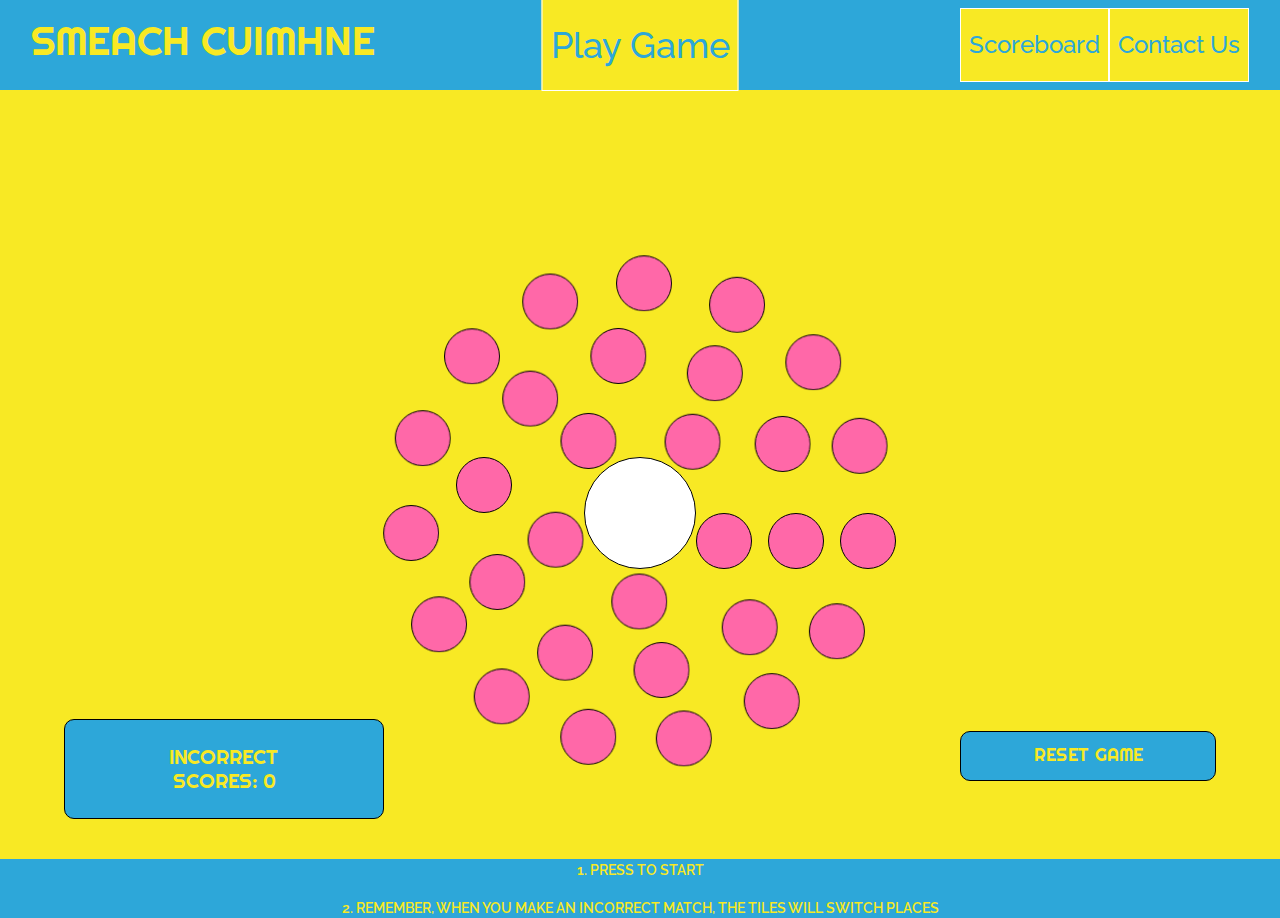
<file: game.html>
<!DOCTYPE html>
<html lang="en">
<head>
    <meta charset="UTF-8">
    <meta http-equiv="X-UA-Compatible" content="IE=edge">
    <meta name="viewport" content="width=device-width, initial-scale=1.0">
    <meta http-equiv="Content-Security-Policy" content="upgrade-insecure-requests"> 
    <title>Smeach Cuimhne</title>

    <link rel="stylesheet" href="assets/css/style.css">
    <link rel="stylesheet" href="https://stackpath.bootstrapcdn.com/bootstrap/4.4.1/css/bootstrap.min.css" integrity="sha384-Vkoo8x4CGsO3+Hhxv8T/Q5PaXtkKtu6ug5TOeNV6gBiFeWPGFN9MuhOf23Q9Ifjh" crossorigin="anonymous">
    <link rel="stylesheet" href="https://use.fontawesome.com/releases/v5.6.3/css/all.css" integrity="sha384-UHRtZLI+pbxtHCWp1t77Bi1L4ZtiqrqD80Kn4Z8NTSRyMA2Fd33n5dQ8lWUE00s/" crossorigin="anonymous"/>
    <link href="https://cdn.jsdelivr.net/npm/bootstrap@5.0.0-beta2/dist/css/bootstrap.min.css" rel="stylesheet" integrity="sha384-BmbxuPwQa2lc/FVzBcNJ7UAyJxM6wuqIj61tLrc4wSX0szH/Ev+nYRRuWlolflfl" crossorigin="anonymous">
    <script src="https://code.jquery.com/jquery-3.6.0.js" integrity="sha256-H+K7U5CnXl1h5ywQfKtSj8PCmoN9aaq30gDh27Xc0jk=" crossorigin="anonymous"></script>  
    <script src="assets/js/game.js"></script>

</head>
<body>
    <header>
        <!--Code received from navber section in Bootstrap. Referenced in Readme file in Technologies Used section-->
        <nav class="navbar my-nav navbar-expand-lg">
            <div class="container-fluid">
                <a class="navbar-brand" href="index.html"><h1>Smeach Cuimhne</h1></a>
                <button class="navbar-toggler" type="button" data-bs-toggle="collapse" data-bs-target="#navbarTogglerDemo02" aria-controls="navbarTogglerDemo02" aria-expanded="false" aria-label="Toggle navigation">
                    <span class="navbar-toggler-icon"><i class="fas fa-bars"></i></span>
                </button>
                <div class="collapse navbar-collapse" id="navbarTogglerDemo02">
                    <ul class="navbar-nav ml-auto mb-2 mb-lg-0 navigation">
                        <li class="nav-item nav-game-button">
                            <a class="nav-link" aria-current="page" href="game.html">Play Game</a>
                        </li>
                        <li class="nav-item">
                            <a class="nav-link" href="scoreboard.html">Scoreboard</a>                          
                        </li>
                        <li class="nav-item">
                            <a class="nav-link" href="contact.html">Contact Us</a>  
                        </li>
                    </ul>
                </div>
            </div>
        </nav>
    </header>
    <div class="game-body">
        
        <div class="game-board">
            <!--Congratulations Message showing user score to appear for user once game has been completed-->
            <div class="congrats-score-message">
                <h4>Congratulations!!!</h4>
                <p>You completed Smeach Cuimhne in <span id="final-time">0</span> seconds.</p>
                <p>You made <span id="final-incorrect-score">0</span> Incorrect Matches.</p>
                <p>Your overall score is <span id="final-overall-score">0</span>.</p>
                <p>Enter your name below to add your result to the Scoreboard:</p>
                <input id="input" placeholder="Enter your name...">
                <button class="saveButton" onclick="save();">Enter to Scoreboard</button>
                <br>
                <span class="back-to-game"><a href="game.html">Return to Game</a></span>
            </div>
            
            <!--Tiles for the game. All icons used were taken from FontAwesome. Referenced in Readme file in Technologies Used section-->
            <div class="outer-ring">
                <div class="tile">
                    <div class="tile-back tile-front icon1" data-icon="female" onclick="showTile(event)">
                        <i class="fas fa-female"></i>
                    </div>
                </div>
                <div class="tile">
                    <div class="tile-back tile-front icon2" data-icon="female" onclick="showTile(event)">
                        <i class="fas fa-female"></i>
                    </div>
                </div> 
                <div class="tile">
                    <div class="tile-back tile-front icon3" data-icon="burn" onclick="showTile(event)">
                        <i class="fas fa-burn"></i>
                    </div>
                </div> 
                <div class="tile">
                    <div class="tile-back tile-front icon4" data-icon="burn" onclick="showTile(event)">
                        <i class="fas fa-burn"></i>
                    </div>
                </div> 
                <div class="tile">
                    <div class="tile-back tile-front icon5" data-icon="cannabis" onclick="showTile(event)">
                        <i class="fas fa-cannabis"></i>
                    </div>
                </div> 
                <div class="tile">
                    <div class="tile-back tile-front icon6" data-icon="cannabis" onclick="showTile(event)">
                        <i class="fas fa-cannabis"></i>
                    </div>
                </div> 
                <div class="tile">
                    <div class="tile-back tile-front icon7" data-icon="carrot" onclick="showTile(event)">
                        <i class="fas fa-carrot"></i>
                    </div>
                </div> 
                <div class="tile">
                    <div class="tile-back tile-front icon8" data-icon="carrot" onclick="showTile(event)">
                        <i class="fas fa-carrot"></i>
                    </div>
                </div> 
                <div class="tile">
                    <div class="tile-back tile-front" data-icon="cookie-bite" onclick="showTile(event)">
                        <i class="fas fa-cookie-bite"></i>
                    </div>
                </div> 
                <div class="tile">
                    <div class="tile-back tile-front" data-icon="cookie-bite" onclick="showTile(event)">
                        <i class="fas fa-cookie-bite"></i>
                    </div>
                </div> 
                <div class="tile">
                    <div class="tile-back tile-front" data-icon="crown" onclick="showTile(event)">
                        <i class="fas fa-crown"></i>
                    </div>
                </div> 
                <div class="tile">
                    <div class="tile-back tile-front" data-icon="crown" onclick="showTile(event)">
                        <i class="fas fa-crown"></i>
                    </div>
                </div> 
                <div class="tile">
                    <div class="tile-back tile-front" data-icon="frog" onclick="showTile(event)">
                        <i class="fas fa-frog"></i>
                    </div>
                </div> 
                <div class="tile">
                    <div class="tile-back tile-front" data-icon="frog" onclick="showTile(event)">
                        <i class="fas fa-frog"></i>
                    </div>
                </div> 
                <div class="tile">
                    <div class="tile-back tile-front" data-icon="gem" onclick="showTile(event)">
                        <i class="fas fa-gem"></i>
                    </div>
                </div> 
            </div>

            <div class="middle-ring">
                <div class="tile">
                    <div class="tile-back tile-front" data-icon="gem" onclick="showTile(event)">
                        <i class="fas fa-gem"></i>
                    </div>
                </div> 
                <div class="tile">
                    <div class="tile-back tile-front" data-icon="ghost" onclick="showTile(event)">
                        <i class="fas fa-ghost"></i>
                    </div>
                </div> 
                <div class="tile">
                    <div class="tile-back tile-front" data-icon="ghost" onclick="showTile(event)">
                        <i class="fas fa-ghost"></i>
                    </div>
                </div> 
                <div class="tile">
                    <div class="tile-back tile-front" data-icon="glass-martini-alt" onclick="showTile(event)">
                        <i class="fas fa-glass-martini-alt"></i>
                    </div>
                </div> 
                <div class="tile">
                    <div class="tile-back tile-front" data-icon="glass-martini-alt" onclick="showTile(event)">
                        <i class="fas fa-glass-martini-alt"></i>
                    </div>
                </div> 
                <div class="tile">
                    <div class="tile-back tile-front" data-icon="hippo" onclick="showTile(event)">
                        <i class="fas fa-hippo"></i>
                    </div>
                </div> 
                <div class="tile">
                    <div class="tile-back tile-front" data-icon="hippo" onclick="showTile(event)">
                        <i class="fas fa-hippo"></i>
                    </div>
                </div> 
                <div class="tile">
                    <div class="tile-back tile-front" data-icon="horse" onclick="showTile(event)">
                        <i class="fas fa-horse"></i>                    
                    </div>
                </div> 
                <div class="tile">
                    <div class="tile-back tile-front" data-icon="horse" onclick="showTile(event)">
                        <i class="fas fa-horse"></i>
                    </div>
                </div> 
                <div class="tile">
                    <div class="tile-back tile-front" data-icon="seedling" onclick="showTile(event)">
                        <i class="fas fa-seedling"></i>
                    </div>
                </div> 
            </div>

            <div class="inner-ring">
                <div class="tile" data-icon="seedling">
                    <div class="tile-back tile-front" data-icon="seedling" onclick="showTile(event)">
                        <i class="fas fa-seedling"></i>
                    </div>
                    </div> 
                <div class="tile" data-icon="snowboarding">
                    <div class="tile-back tile-front" data-icon="snowboarding" onclick="showTile(event)">
                        <i class="fas fa-snowboarding"></i>
                    </div>
                </div> 
                <div class="tile" data-icon="snowboarding">
                    <div class="tile-back tile-front" data-icon="snowboarding" onclick="showTile(event)">
                        <i class="fas fa-snowboarding"></i>
                    </div>
                </div> 
                <div class="tile" data-icon="tree">
                    <div class="tile-back tile-front" data-icon="tree" onclick="showTile(event)">
                        <i class="fas fa-tree"></i>
                    </div>
                </div> 
                <div class="tile" data-icon="tree">
                    <div class="tile-back tile-front" data-icon="tree" onclick="showTile(event)">
                        <i class="fas fa-tree"></i>
                    </div>
                </div> 
            </div>

                <!--Timer for game. Icon used taken from FontAwesome. Referenced in Readme file in Technologies Used section-->
            <div class="timer">
                <i class="fas fa-play"></i>
            </div>
            <div class="score-tally">
                <h5>Incorrect Scores: <span class="incorrect-score">0</span></h5>
            </div> 
            <br>  
            <button class="reset-button">
                Reset Game
            </button>
            <div id="overlay"></div>
        </div>
    </div>
    <footer class="rules">
        <p>1. Press <i class="fas fa-play"></i> to start</p>
        <p>2. Remember, when you make an Incorrect Match, the tiles will switch places</p>
    </footer>
    <script src="https://cdn.jsdelivr.net/npm/bootstrap@5.0.0-beta2/dist/js/bootstrap.bundle.min.js" integrity="sha384-b5kHyXgcpbZJO/tY9Ul7kGkf1S0CWuKcCD38l8YkeH8z8QjE0GmW1gYU5S9FOnJ0" crossorigin="anonymous"></script>
</body>
</html>
</file>
<file: assets/css/style.css>
@import url('https://fonts.googleapis.com/css2?family=Raleway&family=Righteous&display=swap');

*{
    padding: 0;
    margin: 0;
    box-sizing: border-box;
}

html {
    height: 100vh;
}

body {
    width: 100%;
    height: 100%;
    position: absolute;
    padding: 0;
}

h1,
h2,
h3,
h4,
h5,
h6 {
    font-family: 'Righteous', cursive;
    font-size: 400%;
    text-transform: uppercase;
    color: #F8E924;
}

p {
    font-family: 'Raleway', sans-serif;
}

a {
    text-decoration: none;
}

/***********Header*/
header {
    background-color: #2da7d9;
    border-bottom: 2px solid #F8E924;
    min-height: 9%;
    width: 100%;
}

nav ul li {
    padding: 10px 0;
    background-color: #F8E924;
    color: #2da7d9;
    border: solid 1px white;
}

nav ul li a {
    font-family: 'Raleway', sans-serif;
    color: #2da7d9;    
    font-weight: 500;
    font-size: 150%;
    text-decoration: none;
    padding: 25px 0;
}

.nav-game-button {
    position: absolute;
    left: 50%;
    top: 50%;
    transform: translate(-50%, -50%);
    border: 1px solid white;
    font-family: 'Righteous', cursive;
    font-size: 150%;
    text-decoration: none;
    background-color: #F8E924;
    color: #2da7d9;
}

.nav-game-button a {
    text-decoration: none;

}

.nav-game-button a:hover {
    text-decoration: none;
}


.navbar-toggler-icon {
    color: #f7f7f7;
    font-size: 2rem;
    padding: 8px;
    border: solid 1px #F8E924;
}

/***********Footer*/

footer {
    background-color: #2da7d9;
    border-top: 2px solid #F8E924;
    min-height: 5vh;
    width: 100%;
}

/***********Index Page*/

.index-body {
    position: relative;
    width: 100%;
    min-height: 85.5vh;
    margin: 0 auto;
    text-align: center;
    padding: 0;
    background-color: #ff68a8;
}

.index-body::before {
    content: '';
    position: absolute;
    top: 0px;
    bottom: 0px;
    right: 0px;
    left: 0px;
    background-image: url("../images/sonder-quest-6_tSiHVv_y4-unsplash.jpg");
    background-repeat: no-repeat;
    background-size: cover;
    opacity: 0.2;
}

.index-play-game {
    position: absolute;
    top: 40%;
    left: 50%;
    transform: translate(-50%, -50%);
    border-radius: 10px;
    border: 1px solid black;
    width: 50%;
    height: 7%;
    background-color: #F8E924;
}

.index-play-game h4 {

    position: relative;
    margin: 0 auto;
    top: 50%;
    left: 50%;
    transform: translate(-50%, -50%);
    color: #2da7d9;
    padding: 18px 0;
}

.index-play-game a {
    text-decoration: none;
}

.index-play-game a:hover {
    text-decoration: none;
}

.index-scoreboard {
    position: absolute;
    top: 50%;
    left: 50%;
    transform: translate(-50%, -50%);
    border: 1px solid black;
    border-radius: 10px;
    width: 50%;
    height: 7%;
    background-color: #F8E924;
}

.index-scoreboard h4 {
    position: relative;
    margin: 0 auto;
    top: 50%;
    left: 50%;
    transform: translate(-50%, -50%);
    color: #2da7d9;
    padding: 18px 0;
    
}

.index-scoreboard a {
    text-decoration: none;
}

.index-scoreboard a:hover {
    text-decoration: none;
}

/***********Game Page*/

.game-body {
    width: 100%;
    min-height: 45vw;
    margin: 0 auto;
    text-align: center;
    padding: 0;
    background-color: #F8E924;
}

.game-body h3 {
    color: black;
    margin: 0 auto;
}

.game-board {
    position: relative;
    min-height: 85vh;
    background-color: #F8E924;
    margin: 0 auto;
    padding: 0;
} 

.congrats-score-message {
    position: fixed;
    top: 50%;
    left: 50%;
    transform: translate(-50%, -50%) scale(0);
    transition: 200ms ease-in-out;
    border: 3px solid white;
    z-index: 100;
    background-color: #2da7d9;
    color: #F8E924;
    width: 600px;
    max-width: 80%;
    padding: 20px;
    border-radius: 10px;
}

.congrats-score-message.active {
    transform: translate(-50%, -50%) scale(1);
}

.congrats-score-message button {
    padding: 2px;
    font-family: 'Raleway', sans-serif;

}

.congrats-score-message button a {
    text-decoration: none;
    color:black;
}

.congrats-score-message button a:hover {
    text-decoration: none;
    color:black;
}

.back-to-game {
    text-align: center;
    margin: 0 auto;
    margin-top: 10px;
    display: block;
    width: 65%;
    height: 100%;
    background-color: #F8E924;
    font-family: 'Raleway', sans-serif;
    color: #2da7d9;
    padding: 5.5px;
    border: 1px solid black;
    border-radius: 10px;
}

.back-to-game a {
    font-family: 'Raleway', sans-serif;
    color: #2da7d9;
    height: 100%;
    padding: 10px 10%;
    text-decoration: none;
    font-size: 110%;
    font-weight: 600;
}

.back-to-game a:hover {
    text-decoration: none;
}

#overlay {
    position: fixed;
    opacity: 0;
    transition: 200ms ease-in-out;
    top: 0;
    left: 0;
    right: 0;
    bottom: 0;
    background-color: rgba(0, 0, 0, 0.5);
    pointer-events: none;
}

#overlay.active {
    opacity: 1;
    pointer-events: all;
}

.timer { 
    min-height: 10em;
    width: 10em;
    background-color: white;
    border-radius: 50%;
    border: solid 1px black;
    position: absolute;
    top: 50%;
    left: 50%;
    transform: translate(-50%, -50%);
    font-family: 'Raleway', sans-serif;
    color: #32CD32;
}

.timer p {
    font-size: 500%; 
    color: #32CD32;   
    margin: auto;
    top: 50%;
    left: 50%;
    transform: translate(-50%, -50%);
    position: absolute;
    text-align: center;
    display: block;
}

.timer i {
    font-size: 500%; 
    color: #32CD32;   
    margin: auto;
    top: 50%;
    left: 50%;
    transform: translate(-50%, -50%);
    position: absolute;
    text-align: center;
    display: block;
}

.timer-icon-style { 
    color: #32CD32; 
    font-size: 100%;
    padding: 0;
    margin: 0 auto;
}

.outer-ring {
    border-radius: 50%;
    position: absolute;
    top: 50%;
    left: 50%;
    transform: translate(-50%, -50%);
    perspective: 1000px;

}


.middle-ring {
    border-radius: 50%;
    position: absolute;
    top: 50%;
    left: 50%;
    transform: translate(-50%, -50%);
    perspective: 1000px;
}

.inner-ring {
    border-radius: 50%;
    position: absolute;
    top: 50%;
    left: 50%;
    transform: translate(-50%, -50%);
    perspective: 1000px;
}


.tile {
    position: relative;
    width: 100%;
    height: 100%;
    text-align: center;
    transition: transform 1s;
    transform: scale(1);
    transform-style: preserve-3d;
}

.tile.done {
    cursor: default;
}

.tile.done:hover {
    cursor: default;
    box-shadow: none;
}

.null {
    pointer-events: none;
}

.tile-front {
    width: 5em;
    height: 5em;
    border-radius: 50%;
    border: solid 1px black;
    background-color: white;
    position: absolute;
    padding: 0;
    margin: 0 auto;
    
}

.tile-front i {
    font-size: 2.5em;    
    margin: auto;
    top: 0;
    bottom: 0;
    left: 0;
    right: 0;
    position: absolute;
    text-align: center;
    width: 1.1em;
    height: 1.1em;
    display: block;
}

.tile-front,.tile-back:hover {
    border: solid 2px white;
}


.tile .tile-front {
    transform: rotateY(-360deg);
}

.tile-back {
    width: 5em;
    height: 5em;
    border-radius: 50%;
    border: solid 1px black;
    background-color: #ff68a8;
    color: #ff68a8;
    position: absolute;
}


.outer-ring .tile:nth-child(1) {
    transform: rotate(0deg) translate(19em);
}

.outer-ring .tile:nth-child(2) {
    transform: rotate(24deg) translate(19em);
}

.outer-ring .tile:nth-child(3) {
    transform: rotate(48deg) translate(19em);
}

.outer-ring .tile:nth-child(4) {
    transform: rotate(72deg) translate(19em);
}

.outer-ring .tile:nth-child(5) {
    transform: rotate(96deg) translate(19em);
}

.outer-ring .tile:nth-child(6) {
    transform: rotate(120deg) translate(19em);
}

.outer-ring .tile:nth-child(7) {
    transform: rotate(144deg) translate(19em);
}

.outer-ring .tile:nth-child(8) {
    transform: rotate(168deg) translate(19em);
}

.outer-ring .tile:nth-child(9) {
    transform: rotate(192deg) translate(19em);
}

.outer-ring .tile:nth-child(10) {
    transform: rotate(216deg) translate(19em);
}

.outer-ring .tile:nth-child(11) {
    transform: rotate(240deg) translate(19em);
}

.outer-ring .tile:nth-child(12) {
    transform: rotate(264deg) translate(19em);
}

.outer-ring .tile:nth-child(13) {
    transform: rotate(288deg) translate(19em);
}

.outer-ring .tile:nth-child(14) {
    transform: rotate(312deg) translate(19em);
}

.outer-ring .tile:nth-child(15) {
    transform: rotate(336deg) translate(19em);
}


.middle-ring .tile:nth-child(1) {
    transform: rotate(0deg) translate(12em);
}

.middle-ring .tile:nth-child(2) {
    transform: rotate(36deg) translate(12em);
}

.middle-ring .tile:nth-child(3) {
    transform: rotate(72deg) translate(12em);
}

.middle-ring .tile:nth-child(4) {
    transform: rotate(108deg) translate(12em);
}

.middle-ring .tile:nth-child(5) {
    transform: rotate(144deg) translate(12em);
}

.middle-ring .tile:nth-child(6) {
    transform: rotate(180deg) translate(12em);
}

.middle-ring .tile:nth-child(7) {
    transform: rotate(216deg) translate(12em);
}

.middle-ring .tile:nth-child(8) {
    transform: rotate(252deg) translate(12em);
}

.middle-ring .tile:nth-child(9) {
    transform: rotate(288deg) translate(12em);
}

.middle-ring .tile:nth-child(10) {
    transform: rotate(324deg) translate(12em);
}

.inner-ring .tile:nth-child(1) {
    transform: rotate(0deg) translate(5em);
}

.inner-ring .tile:nth-child(2) {
    transform: rotate(72deg) translate(5em);
}

.inner-ring .tile:nth-child(3) {
    transform: rotate(144deg) translate(5em);
}

.inner-ring .tile:nth-child(4) {
    transform: rotate(216deg) translate(5em);
}

.inner-ring .tile:nth-child(5) {
    transform: rotate(288deg) translate(5em);
}


.score-tally {
    width: 25%;
    height: 100px;
    border: 1px solid black;
    background-color: #2da7d9;
    color: black;
    position: absolute;
    bottom: 5%;
    left: 5%;
    border-radius: 10px;

}

.score-tally h5 {
    position: absolute;
    top: 50%;
    left: 50%;
    transform: translate(-50%, -50%);
    
}

.reset-button {
    font-size: 110%;
    width: 20%;
    height: 50px;
    border: 1px solid black;
    background-color: #2da7d9;
    color: black;
    position: absolute;
    bottom: 10%;
    right: 5%;
    border-radius: 10px;
    font-family: 'Righteous', cursive;
    text-transform: uppercase;
    color: #F8E924;
}

.rules {
    text-align: center;
    font-size: 90%;
    font-family: 'Righteous', cursive;
    text-transform: uppercase;
    color: #F8E924;
    font-weight: 600;
}


/***********Scoreboard Page*/

.scoreboard-pg {
    background-color: #ff9bc5;
    width: 100%;
    min-height: 100vh;
}

.table {
    background-color: #ff9bc5;
    color: white;
    width: 100%;
    min-height: 50vw;
    font-family: "Raleway", sans-serif;;
    text-align: center;
    font-size: 150%;
}

.table thead tr {
    margin: 0 auto;
    background-color: #ff68a8;
    
}


/***********Contact Us Page*/

.contactus-pg {
    text-align: center;
    width: 100%;
    min-height: 85.5vh;
    background-color: #ff68a8;
    background-size: cover;
    overflow: hidden;
}

.contactus-pg h3 {
    padding: 15px;
    font-size: 200%;
}

.welcome-message {
    border: 1px solid black;
    background-color: #2da7d9;
    border-radius: 10px;
}

.welcome-message p {
    margin: 0 auto;
    font-size: 150%;
    font-weight: 600;
    color: #F8E924;
}

.contact-form {
    text-align: left;
    width: 80%;
}

.contact-form form .form-group input {
    text-align: left;
    width: 80%;
    background-color: #F8E924;
}

.contact-form form textarea {
    text-align: left;
    width: 100%;
    background-color: #F8E924;
}

.contact-form label {
    font-family: "Raleway", sans-serif;
    font-weight: 600;
}

.contact-form input.btn {
    text-align: center;
    font-family: "Raleway", sans-serif;
    font-size: 100%;
    font-weight: 600;
    width: 30%;
    background-color: #2da7d9;
    color: #F8E924;
    border-radius: 10px;
}

/***********Icon Correction*/


.outer-ring .tile:nth-child(1) div {
    transform: rotate(0deg);
}

.outer-ring .tile:nth-child(2) div {
    transform: rotate(-24deg);
}

.outer-ring .tile:nth-child(3) div {
    transform: rotate(-48deg);
}

.outer-ring .tile:nth-child(4) div {
    transform: rotate(-72deg);
}

.outer-ring .tile:nth-child(5) div {
    transform: rotate(-96deg);
}

.outer-ring .tile:nth-child(6) div {
    transform: rotate(-120deg);
}

.outer-ring .tile:nth-child(7) div {
    transform: rotate(-144deg);
}

.outer-ring .tile:nth-child(8) div {
    transform: rotate(-168deg) ;
}

.outer-ring .tile:nth-child(9) div {
    transform: rotate(-192deg);
}

.outer-ring .tile:nth-child(10) div {
    transform: rotate(-216deg);
}

.outer-ring .tile:nth-child(11) div {
    transform: rotate(-240deg);
}

.outer-ring .tile:nth-child(12) div {
    transform: rotate(-264deg);
}

.outer-ring .tile:nth-child(13) div {
    transform: rotate(-288deg);
}

.outer-ring .tile:nth-child(14) div {
    transform: rotate(-312deg);
}

.outer-ring .tile:nth-child(15) div {
    transform: rotate(-336deg);
}


.middle-ring .tile:nth-child(1) div {
    transform: rotate(0deg);
}

.middle-ring .tile:nth-child(2) div {
    transform: rotate(-36deg);
}

.middle-ring .tile:nth-child(3) div {
    transform: rotate(-72deg);
}

.middle-ring .tile:nth-child(4) div {
    transform: rotate(-108deg);
}

.middle-ring .tile:nth-child(5) div {
    transform: rotate(-144deg);
}

.middle-ring .tile:nth-child(6) div {
    transform: rotate(-180deg);
}

.middle-ring .tile:nth-child(7) div {
    transform: rotate(-216deg);
}

.middle-ring .tile:nth-child(8) div {
    transform: rotate(-252deg);
}

.middle-ring .tile:nth-child(9) div {
    transform: rotate(-288deg);
}

.middle-ring .tile:nth-child(10) div {
    transform: rotate(-324deg) ;
}


.inner-ring .tile:nth-child(1) div {
    transform: rotate(0deg);
}

.inner-ring .tile:nth-child(2) div {
    transform: rotate(-72deg);
}

.inner-ring .tile:nth-child(3) div {
    transform: rotate(-144deg);
}

.inner-ring .tile:nth-child(4) div {
    transform: rotate(-216deg);
}

.inner-ring .tile:nth-child(5) div {
    transform: rotate(-288deg);
}



/***********Mobile Size Game*/

@media (max-width: 350px) {

    .outer-ring {
        top: 40%;
    }
    
    .middle-ring {
        top: 40%;
    }
    
    .inner-ring {
        top: 40%;
    }

    .timer { 
        min-height: 4.2em;
        width: 4.2em;
        top: 40%;
    }

    .tile-back {
        width: 2.1em;
        height: 2.1em;
    }
    
    .tile-front {
        width: 2.1em;
        height: 2.1em;
    }

    .tile-front i {
        font-size: 1.05em;    
    }

    .timer p {
        font-size: 210%; 
    }

    .timer i {
        font-size: 210%; 
    }

    .score-tally h5 {
        font-size: 80%;
    }

    .score-tally {        
        font-size: 90%;
    }

    .reset-button {
        font-size: 90%;
    }

    .rules {
        font-size: 45%;
    }

    
    .outer-ring .tile:nth-child(1) {
        transform: rotate(0deg) translate(7.6em);
    }
    
    .outer-ring .tile:nth-child(2) {
        transform: rotate(24deg) translate(7.6em);
    }
    
    .outer-ring .tile:nth-child(3) {
        transform: rotate(48deg) translate(7.6em);
    }
    
    .outer-ring .tile:nth-child(4) {
        transform: rotate(72deg) translate(7.6em);
    }
    
    .outer-ring .tile:nth-child(5) {
        transform: rotate(96deg) translate(7.6em);
    }
    
    .outer-ring .tile:nth-child(6) {
        transform: rotate(120deg) translate(7.6em);
    }
    
    .outer-ring .tile:nth-child(7) {
        transform: rotate(144deg) translate(7.6em);
    }
    
    .outer-ring .tile:nth-child(8) {
        transform: rotate(168deg) translate(7.6em);
    }
    
    .outer-ring .tile:nth-child(9) {
        transform: rotate(192deg) translate(7.6em);
    }
    
    .outer-ring .tile:nth-child(10) {
        transform: rotate(216deg) translate(7.6em);
    }
    
    .outer-ring .tile:nth-child(11) {
        transform: rotate(240deg) translate(7.6em);
    }
    
    .outer-ring .tile:nth-child(12) {
        transform: rotate(264deg) translate(7.6em);
    }
    
    .outer-ring .tile:nth-child(13) {
        transform: rotate(288deg) translate(7.6em);
    }
    
    .outer-ring .tile:nth-child(14) {
        transform: rotate(312deg) translate(7.6em);
    }
    
    .outer-ring .tile:nth-child(15) {
        transform: rotate(336deg) translate(7.6em);
    }
    
    
    .middle-ring .tile:nth-child(1) {
        transform: rotate(0deg) translate(4.6em);
    }
    
    .middle-ring .tile:nth-child(2) {
        transform: rotate(36deg) translate(4.6em);
    }
    
    .middle-ring .tile:nth-child(3) {
        transform: rotate(72deg) translate(4.6em);
    }
    
    .middle-ring .tile:nth-child(4) {
        transform: rotate(108deg) translate(4.6em);
    }
    
    .middle-ring .tile:nth-child(5) {
        transform: rotate(144deg) translate(4.6em);
    }
    
    .middle-ring .tile:nth-child(6) {
        transform: rotate(180deg) translate(4.6em);
    }
    
    .middle-ring .tile:nth-child(7) {
        transform: rotate(216deg) translate(4.6em);
    }
    
    .middle-ring .tile:nth-child(8) {
        transform: rotate(252deg) translate(4.6em);
    }
    
    .middle-ring .tile:nth-child(9) {
        transform: rotate(288deg) translate(4.6em);
    }
    
    .middle-ring .tile:nth-child(10) {
        transform: rotate(324deg) translate(4.6em);
    }
    
    
    .inner-ring .tile:nth-child(1) {
        transform: rotate(0deg) translate(2.1em);
    }
    
    .inner-ring .tile:nth-child(2) {
        transform: rotate(72deg) translate(2.1em);
    }
    
    .inner-ring .tile:nth-child(3) {
        transform: rotate(144deg) translate(2.1em);
    }
    
    .inner-ring .tile:nth-child(4) {
        transform: rotate(216deg) translate(2.1em);
    }
    
    .inner-ring .tile:nth-child(5) {
        transform: rotate(288deg) translate(2.1em);
    }

    .table {
        font-size: 75%;
    }

    .index-play-game {
        position: absolute;
        width: 80%;
        height: 10%;
        top: 35%;
    }

    .index-play-game h4 {
        position: inherit;
        font-size: 100%;
        transform: translate(0%, 0%);
        bottom: 0;
    }

    .index-scoreboard {
        position: absolute;
        width: 80%;
        height: 10%;
        top: 50%;
    }

    .index-scoreboard h4 {
        position: inherit;
        font-size: 100%;
        transform: translate(0%, 0%);
        bottom: 0;
    }

    .contact-form input.btn {
        width: 40%;
    }

}


@media (max-width: 480px) and (min-width: 350px) {
    .timer { 
        min-height: 5em;
        width: 5em;
    }

    .tile-back {
        width: 2.5em;
        height: 2.5em;
    }
    
    .tile-front {
        width: 2.5em;
        height: 2.5em;
    }

    .tile-front i {
        font-size: 1.25em;    
    }

    .timer p {
        font-size: 250%; 
    }

    .timer i {
        font-size: 250%; 
    }

    .score-tally {
        height: 15%;
    }

    .score-tally h5 {
        font-size: 90%;
    }

    .reset-button {
        font-size: 90%;
    }

    .rules {
        font-size: 55%;
    }
    
    .outer-ring .tile:nth-child(1) {
        transform: rotate(0deg) translate(8.5em);
    }
    
    .outer-ring .tile:nth-child(2) {
        transform: rotate(24deg) translate(8.5em);
    }
    
    .outer-ring .tile:nth-child(3) {
        transform: rotate(48deg) translate(8.5em);
    }
    
    .outer-ring .tile:nth-child(4) {
        transform: rotate(72deg) translate(8.5em);
    }
    
    .outer-ring .tile:nth-child(5) {
        transform: rotate(96deg) translate(8.5em);
    }
    
    .outer-ring .tile:nth-child(6) {
        transform: rotate(120deg) translate(8.5em);
    }
    
    .outer-ring .tile:nth-child(7) {
        transform: rotate(144deg) translate(8.5em);
    }
    
    .outer-ring .tile:nth-child(8) {
        transform: rotate(168deg) translate(8.5em);
    }
    
    .outer-ring .tile:nth-child(9) {
        transform: rotate(192deg) translate(8.5em);
    }
    
    .outer-ring .tile:nth-child(10) {
        transform: rotate(216deg) translate(8.5em);
    }
    
    .outer-ring .tile:nth-child(11) {
        transform: rotate(240deg) translate(8.5em);
    }
    
    .outer-ring .tile:nth-child(12) {
        transform: rotate(264deg) translate(8.5em);
    }
    
    .outer-ring .tile:nth-child(13) {
        transform: rotate(288deg) translate(8.5em);
    }
    
    .outer-ring .tile:nth-child(14) {
        transform: rotate(312deg) translate(8.5em);
    }
    
    .outer-ring .tile:nth-child(15) {
        transform: rotate(336deg) translate(8.5em);
    }
    
    
    .middle-ring .tile:nth-child(1) {
        transform: rotate(0deg) translate(5.5em);
    }
    
    .middle-ring .tile:nth-child(2) {
        transform: rotate(36deg) translate(5.5em);
    }
    
    .middle-ring .tile:nth-child(3) {
        transform: rotate(72deg) translate(5.5em);
    }
    
    .middle-ring .tile:nth-child(4) {
        transform: rotate(108deg) translate(5.5em);
    }
    
    .middle-ring .tile:nth-child(5) {
        transform: rotate(144deg) translate(5.5em);
    }
    
    .middle-ring .tile:nth-child(6) {
        transform: rotate(180deg) translate(5.5em);
    }
    
    .middle-ring .tile:nth-child(7) {
        transform: rotate(216deg) translate(5.5em);
    }
    
    .middle-ring .tile:nth-child(8) {
        transform: rotate(252deg) translate(5.5em);
    }
    
    .middle-ring .tile:nth-child(9) {
        transform: rotate(288deg) translate(5.5em);
    }
    
    .middle-ring .tile:nth-child(10) {
        transform: rotate(324deg) translate(5.5em);
    }
    
    
    .inner-ring .tile:nth-child(1) {
        transform: rotate(0deg) translate(2.5em);
    }
    
    .inner-ring .tile:nth-child(2) {
        transform: rotate(72deg) translate(2.5em);
    }
    
    .inner-ring .tile:nth-child(3) {
        transform: rotate(144deg) translate(2.5em);
    }
    
    .inner-ring .tile:nth-child(4) {
        transform: rotate(216deg) translate(2.5em);
    }
    
    .inner-ring .tile:nth-child(5) {
        transform: rotate(288deg) translate(2.5em);
    }

    .index-play-game {
        width: 80%;
    }

    .index-scoreboard {
        width: 80%; 
    }

    .table {
        font-size: 100%;
    }
    
    .nav-game-button {
        position: inherit;
        padding: 0;
        margin: 0;
        transform: translate(0%, 0%);
        font-size: 100%;
    }
    
}


@media (max-width: 600px) and (min-width: 500px) {
    .timer { 
        min-height: 6.5em;
        width: 6.5em;
    }
    
    .tile-back {
        width: 3.25em;
        height: 3.25em;
    }
    
    .tile-front {
        width: 3.25em;
        height: 3.25em;
    }

    .tile-front i {
        font-size: 1.625em;    
    }

    .timer p {
        font-size: 325%; 
    }

    .timer i {
        font-size: 325%; 
    }

    .score-tally  {
        height: 10%;
        bottom: 0%;
    }

    .reset-button  {
        bottom: 0;
        font-size: 100%;
    }

    .rules {
        font-size: 60%;
    }

    .score-tally h5 {
        font-size: 100%;
    }
    
    .outer-ring .tile:nth-child(1) {
        transform: rotate(0deg) translate(12.75em);
    }
    
    .outer-ring .tile:nth-child(2) {
        transform: rotate(24deg) translate(12.75em);
    }
    
    .outer-ring .tile:nth-child(3) {
        transform: rotate(48deg) translate(12.75em);
    }
    
    .outer-ring .tile:nth-child(4) {
        transform: rotate(72deg) translate(12.75em);
    }
    
    .outer-ring .tile:nth-child(5) {
        transform: rotate(96deg) translate(12.75em);
    }
    
    .outer-ring .tile:nth-child(6) {
        transform: rotate(120deg) translate(12.75em);
    }
    
    .outer-ring .tile:nth-child(7) {
        transform: rotate(144deg) translate(12.75em);
    }
    
    .outer-ring .tile:nth-child(8) {
        transform: rotate(168deg) translate(12.75em);
    }
    
    .outer-ring .tile:nth-child(9) {
        transform: rotate(192deg) translate(12.75em);
    }
    
    .outer-ring .tile:nth-child(10) {
        transform: rotate(216deg) translate(12.75em);
    }
    
    .outer-ring .tile:nth-child(11) {
        transform: rotate(240deg) translate(12.75em);
    }
    
    .outer-ring .tile:nth-child(12) {
        transform: rotate(264deg) translate(12.75em);
    }
    
    .outer-ring .tile:nth-child(13) {
        transform: rotate(288deg) translate(12.75em);
    }
    
    .outer-ring .tile:nth-child(14) {
        transform: rotate(312deg) translate(12.75em);
    }
    
    .outer-ring .tile:nth-child(15) {
        transform: rotate(336deg) translate(12.75em);
    }
    
    
    .middle-ring .tile:nth-child(1) {
        transform: rotate(0deg) translate(8em);
    }
    
    .middle-ring .tile:nth-child(2) {
        transform: rotate(36deg) translate(8em);
    }
    
    .middle-ring .tile:nth-child(3) {
        transform: rotate(72deg) translate(8em);
    }
    
    .middle-ring .tile:nth-child(4) {
        transform: rotate(108deg) translate(8em);
    }
    
    .middle-ring .tile:nth-child(5) {
        transform: rotate(144deg) translate(8em);
    }
    
    .middle-ring .tile:nth-child(6) {
        transform: rotate(180deg) translate(8em);
    }
    
    .middle-ring .tile:nth-child(7) {
        transform: rotate(216deg) translate(8em);
    }
    
    .middle-ring .tile:nth-child(8) {
        transform: rotate(252deg) translate(8em);
    }
    
    .middle-ring .tile:nth-child(9) {
        transform: rotate(288deg) translate(8em);
    }
    
    .middle-ring .tile:nth-child(10) {
        transform: rotate(324deg) translate(8em);
    }
    
    .inner-ring .tile:nth-child(1) {
        transform: rotate(0deg) translate(3.25em);
    }
    
    .inner-ring .tile:nth-child(2) {
        transform: rotate(72deg) translate(3.25em);
    }
    
    .inner-ring .tile:nth-child(3) {
        transform: rotate(144deg) translate(3.25em);
    }
    
    .inner-ring .tile:nth-child(4) {
        transform: rotate(216deg) translate(3.25em);
    }
    
    .inner-ring .tile:nth-child(5) {
        transform: rotate(288deg) translate(3.25em);
    }
    
}

/***********Tablet Size Game*/

@media (min-width: 768px) {
    .timer { 
        min-height: 9em;
        width: 9em;
        background-color: white;
        border-radius: 50%;
        border: solid 1px black;
        position: absolute;
        top: 50%;
        left: 50%;
        transform: translate(-50%, -50%);
        font-family: 'Raleway', sans-serif;
        color: #32CD32;
    }

    .tile-back {
        width: 4.5em;
        height: 4.5em;
    }
    
    .tile-front {
        width: 4.5em;
        height: 4.5em;
    }

    .tile-front i {
        font-size: 2.25em;    
    }

    .timer p {
        font-size: 450%; 
    }

    .timer i {
        font-size: 450%; 
    }

    .outer-ring .tile:nth-child(1) {
        transform: rotate(0deg) translate(16.5em);
    }
    
    .outer-ring .tile:nth-child(2) {
        transform: rotate(24deg) translate(16.5em);
    }
    
    .outer-ring .tile:nth-child(3) {
        transform: rotate(48deg) translate(16.5em);
    }
    
    .outer-ring .tile:nth-child(4) {
        transform: rotate(72deg) translate(16.5em);
    }
    
    .outer-ring .tile:nth-child(5) {
        transform: rotate(96deg) translate(16.5em);
    }
    
    .outer-ring .tile:nth-child(6) {
        transform: rotate(120deg) translate(16.5em);
    }
    
    .outer-ring .tile:nth-child(7) {
        transform: rotate(144deg) translate(16.5em);
    }
    
    .outer-ring .tile:nth-child(8) {
        transform: rotate(168deg) translate(16.5em);
    }
    
    .outer-ring .tile:nth-child(9) {
        transform: rotate(192deg) translate(16.5em);
    }
    
    .outer-ring .tile:nth-child(10) {
        transform: rotate(216deg) translate(16.5em);
    }
    
    .outer-ring .tile:nth-child(11) {
        transform: rotate(240deg) translate(16.5em);
    }
    
    .outer-ring .tile:nth-child(12) {
        transform: rotate(264deg) translate(16.5em);
    }
    
    .outer-ring .tile:nth-child(13) {
        transform: rotate(288deg) translate(16.5em);
    }
    
    .outer-ring .tile:nth-child(14) {
        transform: rotate(312deg) translate(16.5em);
    }
    
    .outer-ring .tile:nth-child(15) {
        transform: rotate(336deg) translate(16.5em);
    }
    
    
    .middle-ring .tile:nth-child(1) {
        transform: rotate(0deg) translate(10.5em);
    }
    
    .middle-ring .tile:nth-child(2) {
        transform: rotate(36deg) translate(10.5em);
    }
    
    .middle-ring .tile:nth-child(3) {
        transform: rotate(72deg) translate(10.5em);
    }
    
    .middle-ring .tile:nth-child(4) {
        transform: rotate(108deg) translate(10.5em);
    }
    
    .middle-ring .tile:nth-child(5) {
        transform: rotate(144deg) translate(10.5em);
    }
    
    .middle-ring .tile:nth-child(6) {
        transform: rotate(180deg) translate(10.5em);
    }
    
    .middle-ring .tile:nth-child(7) {
        transform: rotate(216deg) translate(10.5em);
    }
    
    .middle-ring .tile:nth-child(8) {
        transform: rotate(252deg) translate(10.5em);
    }
    
    .middle-ring .tile:nth-child(9) {
        transform: rotate(288deg) translate(10.5em);
    }
    
    .middle-ring .tile:nth-child(10) {
        transform: rotate(324deg) translate(10.5em);
    }
    
    
    .inner-ring .tile:nth-child(1) {
        transform: rotate(0deg) translate(4.5em);
    }
    
    .inner-ring .tile:nth-child(2) {
        transform: rotate(72deg) translate(4.5em);
    }
    
    .inner-ring .tile:nth-child(3) {
        transform: rotate(144deg) translate(4.5em);
    }
    
    .inner-ring .tile:nth-child(4) {
        transform: rotate(216deg) translate(4.5em);
    }
    
    .inner-ring .tile:nth-child(5) {
        transform: rotate(288deg) translate(4.5em);
    }

    
}

/*********Toggler Tab Fix*/

@media (max-width: 990px) {
    .nav-game-button {
        position: inherit;
        padding: 0;
        margin: 0;
        transform: translate(0%, 0%);
        font-size: 100%;
    }
}

/***********Laptop Size Game*/

@media (min-width: 1025px) {

    .outer-ring {
        border-radius: 50%;
        position: absolute;
        top: 55%;
        left: 50%;
        transform: translate(-50%, -50%);
        perspective: 1000px;
    }
    
    .middle-ring {
        border-radius: 50%;
        position: absolute;
        top: 55%;
        left: 50%;
        transform: translate(-50%, -50%);
        perspective: 1000px;
    }
    
    .inner-ring {
        border-radius: 50%;
        position: absolute;
        top: 55%;
        left: 50%;
        transform: translate(-50%, -50%);
        perspective: 1000px;
    }
    
    .timer { 
        min-height: 7em;
        width: 7em;
        background-color: white;
        border-radius: 50%;
        border: solid 1px black;
        position: absolute;
        top: 55%;
        left: 50%;
        transform: translate(-50%, -50%);
        font-family: 'Raleway', sans-serif;
        color: #32CD32;
    }

    .timer p {
        font-size: 300%; 
    }

    .timer i {
        font-size: 300%; 
    }
    
    .tile-back {
        width: 3.5em;
        height: 3.5em;
    }
    
    .tile-front {
        width: 3.5em;
        height: 3.5em;
    }

    .tile-front i {
        font-size: 1.75em;    
    }


    .outer-ring .tile:nth-child(1) {
        transform: rotate(0deg) translate(12.5em);
    }
    
    .outer-ring .tile:nth-child(2) {
        transform: rotate(24deg) translate(12.5em);
    }
    
    .outer-ring .tile:nth-child(3) {
        transform: rotate(48deg) translate(12.5em);
    }
    
    .outer-ring .tile:nth-child(4) {
        transform: rotate(72deg) translate(12.5em);
    }
    
    .outer-ring .tile:nth-child(5) {
        transform: rotate(96deg) translate(12.5em);
    }
    
    .outer-ring .tile:nth-child(6) {
        transform: rotate(120deg) translate(12.5em);
    }
    
    .outer-ring .tile:nth-child(7) {
        transform: rotate(144deg) translate(12.5em);
    }
    
    .outer-ring .tile:nth-child(8) {
        transform: rotate(168deg) translate(12.5em);
    }
    
    .outer-ring .tile:nth-child(9) {
        transform: rotate(192deg) translate(12.5em);
    }
    
    .outer-ring .tile:nth-child(10) {
        transform: rotate(216deg) translate(12.5em);
    }
    
    .outer-ring .tile:nth-child(11) {
        transform: rotate(240deg) translate(12.5em);
    }
    
    .outer-ring .tile:nth-child(12) {
        transform: rotate(264deg) translate(12.5em);
    }
    
    .outer-ring .tile:nth-child(13) {
        transform: rotate(288deg) translate(12.5em);
    }
    
    .outer-ring .tile:nth-child(14) {
        transform: rotate(312deg) translate(12.5em);
    }
    
    .outer-ring .tile:nth-child(15) {
        transform: rotate(336deg) translate(12.5em);
    }
    
    
    .middle-ring .tile:nth-child(1) {
        transform: rotate(0deg) translate(8em);
    }
    
    .middle-ring .tile:nth-child(2) {
        transform: rotate(36deg) translate(8em);
    }
    
    .middle-ring .tile:nth-child(3) {
        transform: rotate(72deg) translate(8em);
    }
    
    .middle-ring .tile:nth-child(4) {
        transform: rotate(108deg) translate(8em);
    }
    
    .middle-ring .tile:nth-child(5) {
        transform: rotate(144deg) translate(8em);
    }
    
    .middle-ring .tile:nth-child(6) {
        transform: rotate(180deg) translate(8em);
    }
    
    .middle-ring .tile:nth-child(7) {
        transform: rotate(216deg) translate(8em);
    }
    
    .middle-ring .tile:nth-child(8) {
        transform: rotate(252deg) translate(8em);
    }
    
    .middle-ring .tile:nth-child(9) {
        transform: rotate(288deg) translate(8em);
    }
    
    .middle-ring .tile:nth-child(10) {
        transform: rotate(324deg) translate(8em);
    }
    
    
    .inner-ring .tile:nth-child(1) {
        transform: rotate(0deg) translate(3.5em);
    }
    
    .inner-ring .tile:nth-child(2) {
        transform: rotate(72deg) translate(3.5em);
    }
    
    .inner-ring .tile:nth-child(3) {
        transform: rotate(144deg) translate(3.5em);
    }
    
    .inner-ring .tile:nth-child(4) {
        transform: rotate(216deg) translate(3.5em);
    }
    
    .inner-ring .tile:nth-child(5) {
        transform: rotate(288deg) translate(3.5em);
    }
}


/***********Desktop Size Game*/


@media (min-width: 1440px) {
    .timer { 
        min-height: 10em;
        width: 10em;
        background-color: white;
        border-radius: 50%;
        border: solid 1px black;
        position: absolute;
        top: 50%;
        left: 50%;
        transform: translate(-50%, -50%);
        font-family: 'Raleway', sans-serif;
        color: #32CD32;
}

.timer p {
    font-size: 500%; 
    color: #32CD32;   
    margin: auto;
    top: 50%;
    left: 50%;
    transform: translate(-50%, -50%);
    position: absolute;
    text-align: center;
    display: block;
}

.timer i {
    font-size: 500%; 
    color: #32CD32;   
    margin: auto;
    top: 50%;
    left: 50%;
    transform: translate(-50%, -50%);
    position: absolute;
    text-align: center;
    display: block;
}

.outer-ring {
    border-radius: 50%;
    position: absolute;
    top: 50%;
    left: 50%;
    transform: translate(-50%, -50%);
    perspective: 1000px;

}


.middle-ring {
    border-radius: 50%;
    position: absolute;
    top: 50%;
    left: 50%;
    transform: translate(-50%, -50%);
    perspective: 1000px;
}

.inner-ring {
    border-radius: 50%;
    position: absolute;
    top: 50%;
    left: 50%;
    transform: translate(-50%, -50%);
    perspective: 1000px;
}


.tile {
    position: relative;
    width: 100%;
    height: 100%;
    text-align: center;
    transition: transform 1s;
    transform: scale(1);
    transform-style: preserve-3d;
}

.tile.done {
    cursor: default;
}

.tile.done:hover {
    cursor: default;
    box-shadow: none;
}

.null {
    pointer-events: none;
}

.tile-front {
    width: 5em;
    height: 5em;
   
}

.tile-front i {
    font-size: 2.5em;    
    margin: auto;
    top: 0;
    bottom: 0;
    left: 0;
    right: 0;
    position: absolute;
    text-align: center;
    width: 1.1em;
    height: 1.1em;
    display: block;
}

.tile-front,.tile-back:hover {
    border: solid 2px white;
}


.tile .tile-front {
    transform: rotateY(-360deg);
}

.tile-back {
    width: 5em;
    height: 5em;
    border-radius: 50%;
    border: solid 1px black;
    background-color: #ff68a8;
    color: #ff68a8;
    position: absolute;
}

    
    .outer-ring .tile:nth-child(1) {
        transform: rotate(0deg) translate(19em);
    }
    
    .outer-ring .tile:nth-child(2) {
        transform: rotate(24deg) translate(19em);
    }
    
    .outer-ring .tile:nth-child(3) {
        transform: rotate(48deg) translate(19em);
    }
    
    .outer-ring .tile:nth-child(4) {
        transform: rotate(72deg) translate(19em);
    }
    
    .outer-ring .tile:nth-child(5) {
        transform: rotate(96deg) translate(19em);
    }
    
    .outer-ring .tile:nth-child(6) {
        transform: rotate(120deg) translate(19em);
    }
    
    .outer-ring .tile:nth-child(7) {
        transform: rotate(144deg) translate(19em);
    }
    
    .outer-ring .tile:nth-child(8) {
        transform: rotate(168deg) translate(19em);
    }
    
    .outer-ring .tile:nth-child(9) {
        transform: rotate(192deg) translate(19em);
    }
    
    .outer-ring .tile:nth-child(10) {
        transform: rotate(216deg) translate(19em);
    }
    
    .outer-ring .tile:nth-child(11) {
        transform: rotate(240deg) translate(19em);
    }
    
    .outer-ring .tile:nth-child(12) {
        transform: rotate(264deg) translate(19em);
    }
    
    .outer-ring .tile:nth-child(13) {
        transform: rotate(288deg) translate(19em);
    }
    
    .outer-ring .tile:nth-child(14) {
        transform: rotate(312deg) translate(19em);
    }
    
    .outer-ring .tile:nth-child(15) {
        transform: rotate(336deg) translate(19em);
    }
    
    
    .middle-ring .tile:nth-child(1) {
        transform: rotate(0deg) translate(12em);
    }
    
    .middle-ring .tile:nth-child(2) {
        transform: rotate(36deg) translate(12em);
    }
    
    .middle-ring .tile:nth-child(3) {
        transform: rotate(72deg) translate(12em);
    }
    
    .middle-ring .tile:nth-child(4) {
        transform: rotate(108deg) translate(12em);
    }
    
    .middle-ring .tile:nth-child(5) {
        transform: rotate(144deg) translate(12em);
    }
    
    .middle-ring .tile:nth-child(6) {
        transform: rotate(180deg) translate(12em);
    }
    
    .middle-ring .tile:nth-child(7) {
        transform: rotate(216deg) translate(12em);
    }
    
    .middle-ring .tile:nth-child(8) {
        transform: rotate(252deg) translate(12em);
    }
    
    .middle-ring .tile:nth-child(9) {
        transform: rotate(288deg) translate(12em);
    }
    
    .middle-ring .tile:nth-child(10) {
        transform: rotate(324deg) translate(12em);
    }
    
    
    .inner-ring .tile:nth-child(1) {
        transform: rotate(0deg) translate(5em);
    }
    
    .inner-ring .tile:nth-child(2) {
        transform: rotate(72deg) translate(5em);
    }
    
    .inner-ring .tile:nth-child(3) {
        transform: rotate(144deg) translate(5em);
    }
    
    .inner-ring .tile:nth-child(4) {
        transform: rotate(216deg) translate(5em);
    }
    
    .inner-ring .tile:nth-child(5) {
        transform: rotate(288deg) translate(5em);
    }
}
</file>
